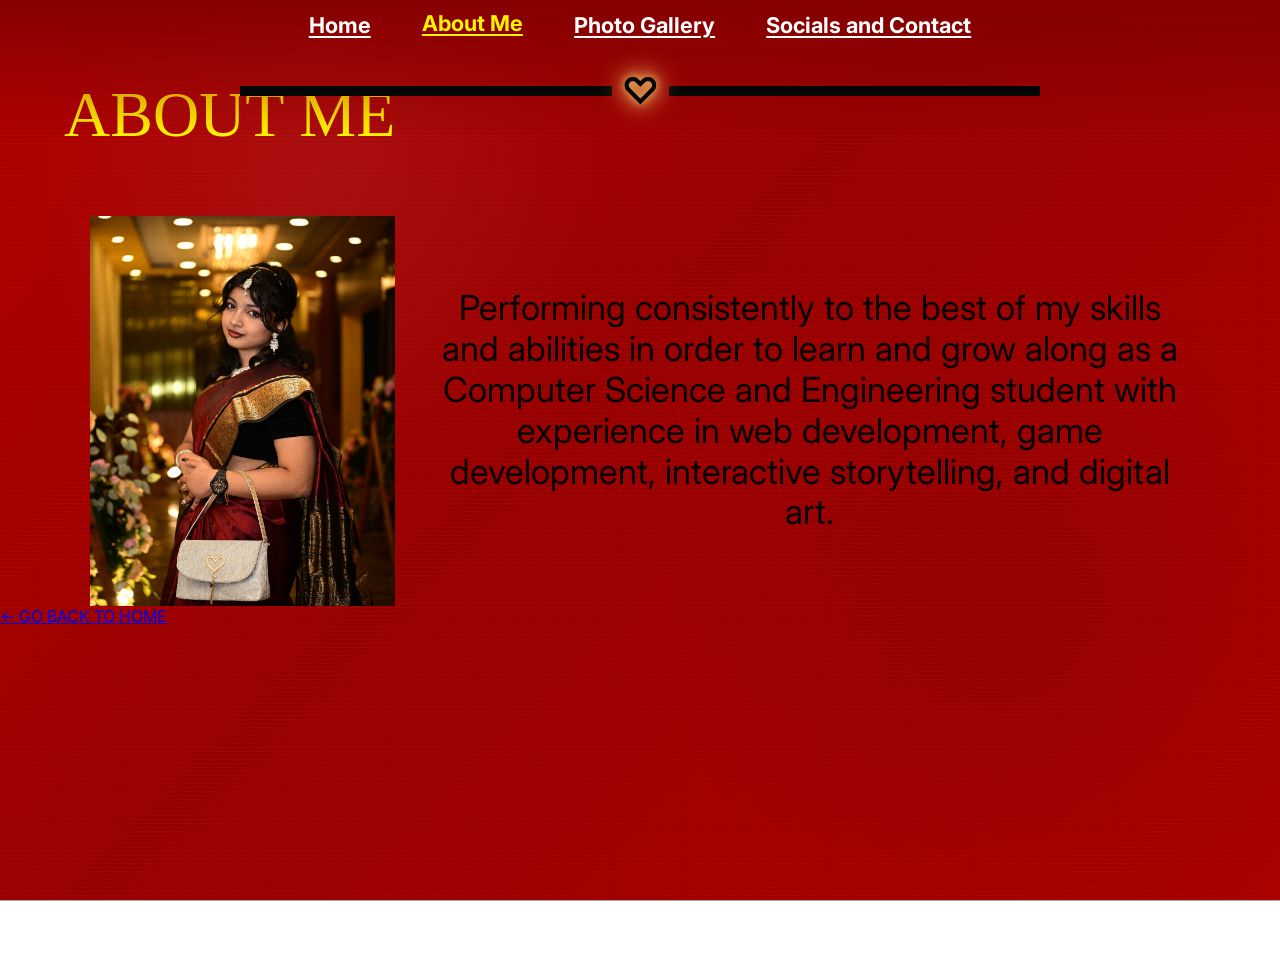
<file: about.html>
<!DOCTYPE html>
<html lang="en">
<head>
    <meta charset="UTF-8">
    <meta name="viewport" content="width=device-width, initial-scale=1.0">
    <title>About Me | Sria's Art Gallery</title>
    <link rel="stylesheet" href="style.css">
    <link href="https://fonts.googleapis.com/css2?family=Playfair+Display:wght@400;600&family=Inter:wght@300;400;500&display=swap" rel="stylesheet"> 
</head>
<body>

<header class="site-header">
    <nav class="gallery-nav" aria-label="Main navigation">
        <a href="index.html" class="nav-link">Home</a>
        <a href="about.html" class="nav-link active">About Me</a>
        <a href="gallery.html" class="nav-link">Photo Gallery</a>
        <a href="contact.html" class="nav-link">Socials and Contact</a>
    </nav>
    <div class="ornament" aria-hidden="true"><span></span><b>♡</b><span></span></div>
</header>

<main>
    <section class="inner-page page-section">
        <div class="section-heading">
            <h2>About Me</h2>
        </div>

        <div class="about-layout">
            <div class="portrait-frame">
                <img src="Pintrest/18.jpeg" alt="Sria">
            </div>

            <div>
                <p class="about-text">
                    Performing consistently to the best of my skills and abilities
                    in order to learn and grow along as a Computer Science and
                    Engineering student with experience in web development,
                    game development, interactive storytelling, and digital art.
                </p>

                <!-- Add any additional About Me information here. -->
            </div>
        </div>

        <a class="back-home" href="index.html">← GO BACK TO HOME</a>
    </section>
</main>

<footer>
    <p>&copy; 2026 Sria's Photo Gallery. All rights reserved.</p>
</footer>

</body>
</html>
</file>
<file: style.css>
/* =========================================================
   SRIA'S DIGITAL ART GALLERY
   ========================================================= */

:root {
    --red: #a90000;
    --red-dark: #8d0000;
    --gold: #fff200;
    --green: #003d18;
    --black: #050505;
    --cream: #f5f0e8;
    --content-width: 1200px;
}

* {
    margin: 0;
    padding: 0;
    box-sizing: border-box;
}

html {
    scroll-behavior: smooth;
    scroll-padding-top: 70px;
}

body {
    font-family: 'Inter', sans-serif;
    color: var(--black);
    background:
        radial-gradient(circle at 25% 20%, rgba(255,255,255,.055), transparent 24%),
        radial-gradient(circle at 80% 70%, rgba(0,0,0,.08), transparent 30%),
        repeating-linear-gradient(0deg, rgba(255,255,255,.018) 0 1px, transparent 1px 4px),
        linear-gradient(135deg, #b00000, #980000 45%, #a90000);
    background-attachment: fixed;
    overflow-x: hidden;
}

body::before {
    content: "";
    position: fixed;
    inset: 0;
    pointer-events: none;
    opacity: .22;
    background-image:
        radial-gradient(#fff 0.55px, transparent .55px),
        radial-gradient(#000 0.45px, transparent .45px);
    background-size: 9px 9px, 13px 13px;
    background-position: 0 0, 4px 5px;
    mix-blend-mode: overlay;
    z-index: 20;
}

/* ---------- Header / navigation ---------- */

.site-header {
    position: fixed;
    z-index: 100;
    top: 0;
    left: 0;
    width: 100%;
    padding: 12px 20px 0;
    text-align: center;
    background: linear-gradient(to bottom, rgba(130,0,0,.9), transparent);
}

.gallery-nav {
    display: flex;
    justify-content: center;
    align-items: center;
    gap: clamp(28px, 4vw, 55px);
    flex-wrap: wrap;
}

.nav-link {
    color: white;
    font-size: clamp(1rem, 1.7vw, 1.45rem);
    font-weight: 700;
    text-decoration: underline;
    text-underline-offset: 3px;
    transition: .25s ease;
}

.nav-link:hover,
.nav-link.active {
    color: var(--gold);
    transform: translateY(-2px);
}


.ornament {
    width: min(800px, 70vw);
    margin: 10px auto 0;
    display: flex;
    align-items: center;
    gap: 10px;
}

.ornament span {
    height: 10px;
    flex: 1;
    background: #050505;
}

.ornament b {
    color: #050505;
    font-size: 2.3rem;
    line-height: .7;
   /* transform: scaleX(1.45);*/
    border-radius: 2px;
    margin: 30px auto;
  /* The glow effect */
    filter: drop-shadow(0 0 12px #ffd772) drop-shadow(0 0 4px #ffd772);

} 



/* ---------- Shared ---------- */

.page-section {
    position: relative;
    min-height: 100vh;
    width: 100%;
    overflow: hidden;
}

.section-heading {
    width: min(var(--content-width), 90%);
    margin: 0 auto;
    padding-top: 85px;
}

.section-heading h2 {
    color: var(--gold);
    font-family: Georgia, 'Times New Roman', serif;
    font-weight: 400;
    font-size: clamp(3rem, 5vw, 4.7rem);
    text-transform: uppercase;
    line-height: .95;
}

/* ---------- Home ---------- */

.home-section {
    min-height: 100vh;
    display: grid;
    place-items: center;
    padding: 100px 30px 40px;
}

.hero-content {
    position: relative;
    z-index: 5;
    text-align: center;
    max-width: 1200px;
}

.script-title {
font-family: "Italianno", cursive;
  font-weight: 400;
  font-style: normal;
    color: var(--green);
    /*font-family: 'Brush Script MT', 'Segoe Script', cursive;*/
    font-size: clamp(6rem, 11vw, 10rem);
    line-height: .7;
    transform: rotate(-3deg);
    text-shadow: 1px 1px rgba(0,0,0,.1);
}

.hero-content h1 {
    color: var(--green);
    font-family: Georgia, 'Times New Roman', serif;
    font-weight: 400;
    text-transform: uppercase;
    font-size: clamp(2.5rem, 6.5vw, 6.0rem);
    line-height: .95;
    letter-spacing: -2px;

}

.hero-subtitle {
    color: var(--gold);
    font-size: 1rem;
    margin-top: 22px;
    opacity: .9;
}

.phone {
    position: absolute;
    z-index: 4;
    width: clamp(125px, 12vw, 185px);
    aspect-ratio: .67;
    padding: 7px;
    border: 5px solid #161616;
    border-radius: 12px;
    background: #111;
    box-shadow: 0 12px 25px rgba(0,0,0,.35);
}

.phone img {
    width: 100%;
    height: 100%;
    display: block;
    object-fit: cover;
}

.phone-left {
    left: -15px;
    top: 35%;
    transform: rotate(-40deg);
}

.phone-right {
    right: -15px;
    top: 35%;
    transform: rotate(40deg);
}

.brush {
    position: absolute;
    width: 18px;
    height: 250px;
    background: linear-gradient(90deg, #b9b9b9 0 42%, #eee 43% 62%, #999 63%);
    border-radius: 6px 6px 3px 3px;
    opacity: .9;
}

.brush::after {
    content: "";
    position: absolute;
    bottom: -42px;
    left: -8px;
    width: 34px;
    height: 55px;
    border-radius: 50% 50% 45% 45%;
    background: #69411f;
}

.brush-left {
    top: -45px;
    left: 7%;
    transform: rotate(-42deg);
}

.brush-right {
    top: -45px;
    right: 7%;
    transform: rotate(42deg);
}

.scroll-cue {
    position: absolute;
    bottom: 22px;
    color: var(--gold);
    text-decoration: none;
    font-weight: 700;
    letter-spacing: 2px;
}

/* ---------- About ---------- */

.about-section {
    padding-bottom: 70px;
}

.about-layout {
    width: min(1160px, 86%);
    margin: 70px auto 0;
    display: grid;
    grid-template-columns: 305px 1fr;
    gap: 35px;
    align-items: center;
}

.portrait-frame {
    height: 390px;
    overflow: hidden;
    background: #222;
}

.portrait-frame img {
    width: 100%;
    height: 100%;
    object-fit: cover;
}

.about-text {
    position: relative;
    z-index: 4;
    font-size: clamp(1.5rem, 2.7vw, 2.35rem);
    line-height: 1.18;
    text-align: center;
    max-width: 780px;
}

.easel {
    position: absolute;
    right: -10px;
    bottom: -25px;
    width: 180px;
    height: 190px;
    transform: rotate(7deg);
}

.easel-canvas {
    position: absolute;
    top: 0;
    right: 0;
    width: 130px;
    height: 105px;
    background: var(--cream);
    border: 1px solid #ddd;
}

.easel-leg {
    position: absolute;
    width: 12px;
    height: 150px;
    background: #bd8061;
    right: 45px;
    top: 60px;
    transform: rotate(7deg);
}

/* ---------- Gallery ---------- */

.gallery-section {
    min-height: 100vh;
    padding-bottom: 90px;
}

.gallery-section .section-heading {
    padding-top: 45px;
}

.gallery-grid {
    width: min(1190px, 88%);
    margin: 10px auto 0;
    display: grid;
    grid-template-columns: repeat(12, 1fr);
    grid-template-rows: 185px 185px;
    gap: 0;
    background: #160000;
}

.gallery-item {
    position: relative;
    border: 0;
    padding: 0;
    overflow: hidden;
    cursor: pointer;
    background: #111;
}

.gallery-item img {
    width: 100%;
    height: 100%;
    display: block;
    object-fit: cover;
    transition: transform .45s ease, filter .45s ease;
}

.gallery-item:hover img {
    transform: scale(1.07);
    filter: brightness(1.08);
}

.item-1 { grid-column: span 2; grid-row: span 1; }
.item-2 { grid-column: span 2; }
.item-3 { grid-column: span 2; }
.item-4 { grid-column: span 2; }
.item-5 { grid-column: span 2; }
.item-6 { grid-column: span 2; }
.item-7 { grid-column: span 2; }
.item-8 { grid-column: span 2; }
.item-9 { grid-column: span 2; }
.item-10 { grid-column: span 2; }
.item-11 { grid-column: span 2; }
.item-12 { grid-column: span 2; }

.more-link {
    display: block;
    width: min(300px, 80%);
    margin: 35px 7% 0 auto;
    color: var(--green);
    font-family: Georgia, 'Times New Roman', serif;
    font-size: clamp(2.5rem, 4vw, 3.5rem);
    line-height: 1;
    text-decoration: none;
    text-align: center;
    text-transform: uppercase;
}

.more-link span {
    display: block;
    margin-top: 15px;
    color: var(--gold);
    font-family: 'Inter', sans-serif;
    font-size: 1.25rem;
    font-weight: 800;
    text-decoration: underline;
}

/* ---------- Contact ---------- */

.contact-section {
    min-height: 100vh;
    padding-bottom: 80px;
}

.contact-heading {
    text-align: center;
}

.contact-layout {
    width: min(1000px, 82%);
    margin: 30px auto 0;
    display: grid;
    grid-template-columns: 285px 1fr;
    gap: 90px;
    align-items: center;
}

.contact-photo {
    width: 285px;
    height: 430px;
    overflow: hidden;
}

.contact-photo img {
    width: 100%;
    height: 100%;
    object-fit: cover;
    filter: sepia(.3);
}

.contact-details {
    display: flex;
    flex-direction: column;
    gap: 30px;
}

.social-row {
    display: grid;
    grid-template-columns: 90px minmax(250px, 1fr);
    align-items: center;
    gap: 20px;
    text-decoration: none;
    color: #000;
}

.social-box {
    border: 2px solid #000;
    padding: 8px 25px;
    font-size: clamp(1.5rem, 2.3vw, 2rem);
    text-align: center;
    background: rgba(255,255,255,.02);
}

.social-icon {
    width: 72px;
    height: 72px;
    position: relative;
    display: inline-block;
}

.instagram {
    border: 7px solid #000;
    border-radius: 20px;
}

.instagram::before {
    content: "";
    position: absolute;
    width: 25px;
    height: 25px;
    border: 6px solid #000;
    border-radius: 50%;
    left: 16px;
    top: 16px;
}

.instagram::after {
    content: "";
    position: absolute;
    width: 8px;
    height: 8px;
    background: #000;
    border-radius: 50%;
    right: 8px;
    top: 8px;
}

.facebook {
    border-radius: 50%;
    background: #000;
    color: #a90000;
    font-family: Arial, sans-serif;
    font-size: 66px;
    font-weight: 900;
    line-height: 82px;
    text-align: center;
}

.email {
    color: #000;
    font-size: clamp(1.15rem, 2vw, 1.55rem);
    text-decoration: none;
    word-break: break-word;
}

.email:hover,
.social-row:hover .social-box {
    text-decoration: underline;
}

/* ---------- Lightbox ---------- */

.lightbox {
    display: none;
    position: fixed;
    z-index: 1000;
    inset: 0;
    padding: 30px;
    background: rgba(0,0,0,.9);
    justify-content: center;
    align-items: center;
}

.lightbox.is-open {
    display: flex;
}

.lightbox-img {
    max-width: 92vw;
    max-height: 88vh;
    object-fit: contain;
    border: 3px solid #fff;
}

.close-btn {
    position: absolute;
    top: 15px;
    right: 25px;
    border: 0;
    background: transparent;
    color: #fff;
    font-size: 3rem;
    line-height: 1;
    cursor: pointer;
}

/* ---------- Footer ---------- */

footer {
    text-align: center;
    padding: 30px 20px;
    color: rgba(255,255,255,.8);
    font-size: .9rem;
    border-top: 1px solid rgba(0,0,0,.35);
}

/* ---------- Responsive ---------- */

@media (max-width: 800px) {
    .gallery-nav {
        gap: 12px 22px;
    }

    .nav-link {
        font-size: .95rem;
    }

    .ornament {
        width: 85%;
    }

    .phone {
        opacity: .65;
        width: 110px;
    }

    .phone-left { left: -35px; }
    .phone-right { right: -35px; }

    .hero-subtitle {
        padding: 0 50px;
    }

    .about-layout {
        grid-template-columns: 1fr;
        gap: 30px;
    }

    .portrait-frame {
        width: min(300px, 80vw);
        margin: auto;
        height: 370px;
    }

    .about-text {
        font-size: 1.35rem;
    }

    .easel {
        opacity: .35;
    }

    .gallery-grid {
        grid-template-columns: repeat(3, 1fr);
        grid-template-rows: repeat(4, 150px);
    }

    .gallery-item {
        grid-column: span 1 !important;
        grid-row: span 1 !important;
    }

    .contact-layout {
        grid-template-columns: 1fr;
        gap: 35px;
        justify-items: center;
    }

    .contact-details {
        width: 100%;
    }

    .social-row {
        grid-template-columns: 65px 1fr;
        gap: 12px;
    }

    .social-icon {
        width: 58px;
        height: 58px;
    }

    .instagram::before {
        width: 19px;
        height: 19px;
        left: 12px;
        top: 12px;
    }

    .facebook {
        font-size: 52px;
        line-height: 65px;
    }
}

@media (max-width: 480px) {
    .page-section {
        min-height: auto;
    }

    .home-section {
        min-height: 100vh;
    }

    .script-title {
        font-size: 5rem;
    }

    .hero-content h1 {
        font-size: 3rem;
    }

    .section-heading h2 {
        font-size: 2.7rem;
    }

    .gallery-grid {
        width: 92%;
        grid-template-rows: repeat(4, 105px);
    }

    .contact-photo {
        width: 240px;
        height: 350px;
    }

    .social-box {
        padding: 7px 8px;
        font-size: 1.1rem;
    }

    .email {
        font-size: .95rem;
    }
}
</file>
